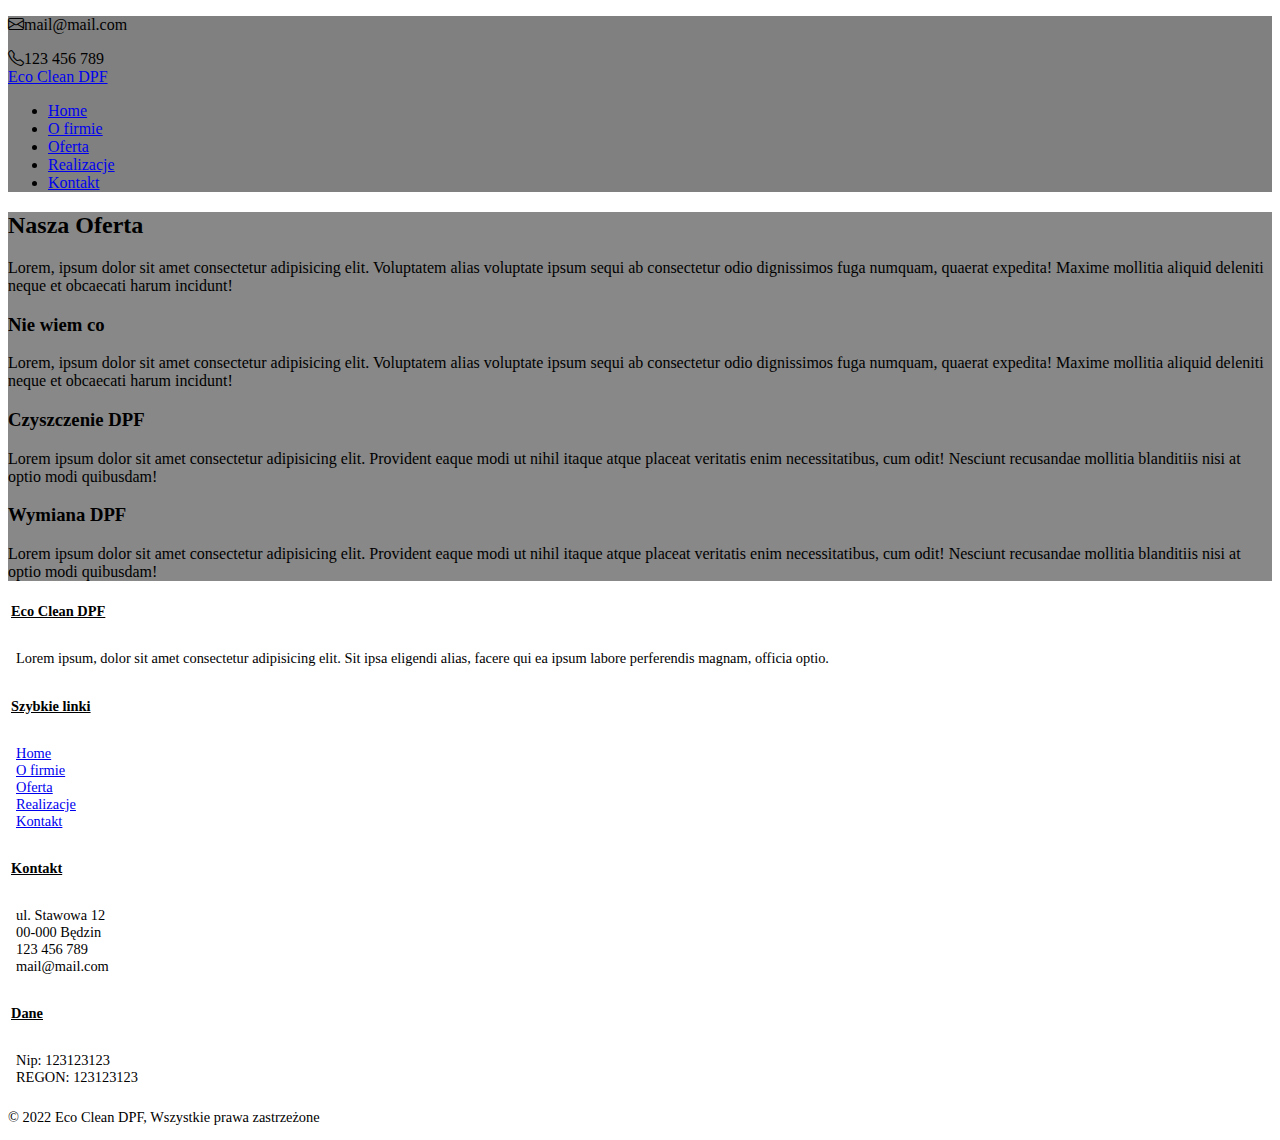
<file: html/oferta.html>
<!DOCTYPE html>
<html lang="pl">
  <head>
    <meta charset="UTF-8" />
    <meta http-equiv="X-UA-Compatible" content="IE=edge" />
    <meta name="viewport" content="width=device-width, initial-scale=1.0" />
    <title>Eco Clean DPF</title>

    <link rel="stylesheet" href="https://cdn.jsdelivr.net/npm/bootstrap-icons@1.3.0/font/bootstrap-icons.css">
    <link href="https://cdn.jsdelivr.net/npm/bootstrap@5.2.1/dist/css/bootstrap.min.css" rel="stylesheet" integrity="sha384-iYQeCzEYFbKjA/T2uDLTpkwGzCiq6soy8tYaI1GyVh/UjpbCx/TYkiZhlZB6+fzT" crossorigin="anonymous">
    <link rel="stylesheet" href="../css/style.css" />
  </head>

  <body>
    <header class="sticky-top">

      <div class="navbar-top">
        <div class="container-md">
          <div class="navbar-info d-flex flex-row justify-content-end p-1">
            <div class="mx-5">
              <p><span><i class="bi bi-envelope mx-2"></i></i>mail@mail.com</p>
            </div>
            <div class="">
              <p><span><i class="bi bi-telephone mx-2"></i>123 456 789</span></p>
            </div>
          </div>
        </div>
      </nav>
  
      <nav class="navbar navbar-expand-sm bg-light navbar-light sticky-top">
        <div class="container-md border-bottom">
          <a href="#" class="navbar-brand">Eco Clean DPF</a>
          <div class="collapse navbar-collapse">
            <ul class="navbar-nav ms-auto">
              <li class="nav-item"><a href="../index.html" class="nav-link">Home</a></li>
              <li class="nav-item"><a href="./o_firmie.html" class="nav-link">O firmie</a></li>
              <li class="nav-item"><a href="#" class="nav-link">Oferta</a></li>
              <li class="nav-item">
                <a href="./realizacje.html" class="nav-link">Realizacje</a>
              </li>
              <li class="nav-item"><a href="./kontakt.html" class="nav-link">Kontakt</a></li>
            </ul>
          </div>
        </div>
      </nav>
    </header>
    
   <section class="oferta p-5">
    <h2>Nasza Oferta </h2>
    <p>Lorem, ipsum dolor sit amet consectetur adipisicing elit. Voluptatem alias voluptate ipsum sequi ab consectetur odio dignissimos fuga numquam, quaerat expedita! Maxime mollitia aliquid deleniti neque et obcaecati harum incidunt!</p>
    <h3>Nie wiem co </h3>
    <p>Lorem, ipsum dolor sit amet consectetur adipisicing elit. Voluptatem alias voluptate ipsum sequi ab consectetur odio dignissimos fuga numquam, quaerat expedita! Maxime mollitia aliquid deleniti neque et obcaecati harum incidunt!</p>
    <h3>Czyszczenie DPF</h3>
    <p>Lorem ipsum dolor sit amet consectetur adipisicing elit. Provident eaque modi ut nihil itaque atque placeat veritatis enim necessitatibus, cum odit! Nesciunt recusandae mollitia blanditiis nisi at optio modi quibusdam!</p>

    <h3>Wymiana DPF</h3>
    <p>Lorem ipsum dolor sit amet consectetur adipisicing elit. Provident eaque modi ut nihil itaque atque placeat veritatis enim necessitatibus, cum odit! Nesciunt recusandae mollitia blanditiis nisi at optio modi quibusdam!</p>
  </section>


    <footer class="bg-dark text-light">
      <div class="container p-3">
        <div class="row justify-content-space-around  border-bottom">

          <div class="col">
            <h4 class="brand">Eco Clean DPF</h4>
            <p>Lorem ipsum, dolor sit amet consectetur adipisicing elit. Sit ipsa eligendi alias, facere qui ea ipsum labore perferendis magnam, officia optio.</p>
          </div>

          <div class="col">
            <h4>Szybkie linki</h4>
            <ul >
              <li><a class="nav-link" href="#">Home</a></li>
              <li><a class="nav-link" href="#">O firmie</a></li>
              <li><a class="nav-link" href="#">Oferta</a></li>
              <li><a class="nav-link" href="#">Realizacje</a></li>
              <li><a class="nav-link" href="#">Kontakt</a></li>
            </ul>
          </div>

          <div class="col">
            <h4>Kontakt</h4>
            <ul >
              <li>ul. Stawowa 12</li>
              <li>00-000 Będzin</li>
              <li>123 456 789</li>
              <li>mail@mail.com</li>
            </ul>
          </div>
          <div class="col">
            <h4>Dane</h4>
            <ul >
              <li>Nip: 123123123</li>
              <li>REGON: 123123123</li>

            </ul>
          </div>
        </div>

        <div class="d-flex flex-row flex-sm-row justify-content-end mt-3">
          <p>© 2022 Eco Clean DPF, Wszystkie prawa zastrzeżone</p>
        </div>
      </div>

    </footer>

    <script src="https://cdn.jsdelivr.net/npm/bootstrap@5.2.1/dist/js/bootstrap.bundle.min.js" integrity="sha384-u1OknCvxWvY5kfmNBILK2hRnQC3Pr17a+RTT6rIHI7NnikvbZlHgTPOOmMi466C8" crossorigin="anonymous"></script>
  </body>
</html>
</file>
<file: css/style.css>
/* *{
    margin: 0;
    padding: 0;
    box-sizing: border-box;
} */
body{

}
.navbar-top{
    background-color:grey;
}

.navbar-info div p{
    margin-bottom: 0;
}


section .card{

}


/* ---------footer--------- */
footer h4{
    text-decoration: underline;
    padding: 3px;
}

footer .col:first-of-type p {
    padding: 0.5rem;
}

footer{
    font-size: 0.9rem;
}

footer ul{
    list-style: none;
    padding: 0.5rem;
}


/* TESTING */

section:nth-of-type(odd){
    background-color: #888;
}

/* TESTING */

/* kontakt */
#map {
    height: 400px;
    /* The height is 400 pixels */
    width: 100%;
    /* The width is the width of the web page */
}

.contact ul{
    list-style: none;
    padding: 0.5rem;
}
.form textarea,
.form input{
    margin: 5px 0;
}


/* o_firmie */

.company .row div{

    /* border: 3px solid black; */
}
</file>
